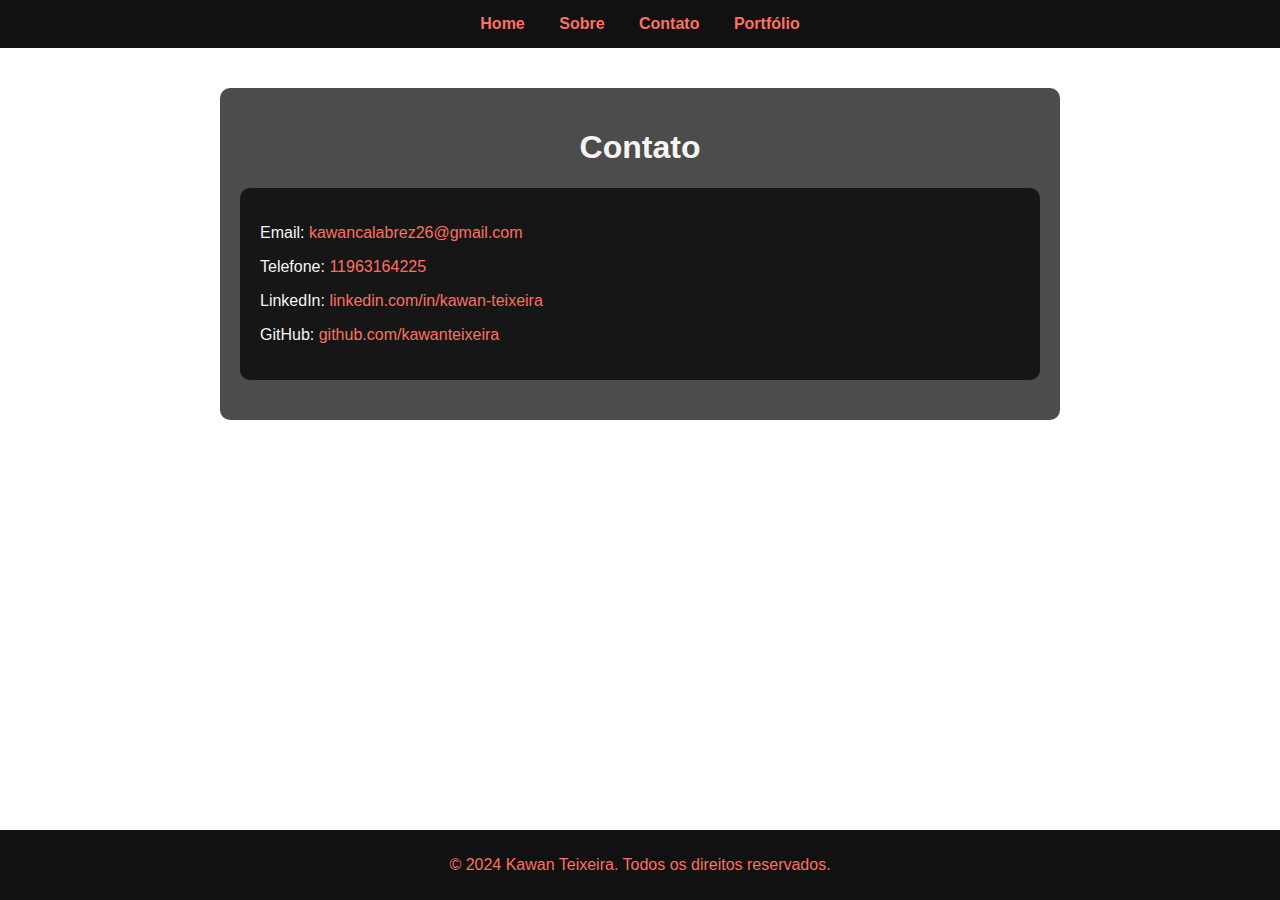
<file: contact.html>
<!DOCTYPE html>
<html lang="pt-br">
<head>
    <meta charset="UTF-8">
    <meta name="viewport" content="width=device-width, initial-scale=1.0">
    <title>Contato</title>
    <link rel="stylesheet" href="styles.css">
</head>
<body class="contato-page">
    <header>
        <nav>
            <ul>
                <li><a href="index.html">Home</a></li>
                <li><a href="sobre.html">Sobre</a></li>
                <li><a href="contato.html">Contato</a></li>
                <li><a href="portfolio.html">Portfólio</a></li>
            </ul>
        </nav>
    </header>
    <main>
        <section class="content">
            <h1>Contato</h1>
            <div class="contact-info">
                <p>Email: <a href="mailto:kawancalabrez26@gmail.com">kawancalabrez26@gmail.com</a></p>
                <p>Telefone: <a href="tel:11963164225">11963164225</a></p>
                <p>LinkedIn: <a href="https://www.linkedin.com/in/kawan-teixeira" target="_blank">linkedin.com/in/kawan-teixeira</a></p>
                <p>GitHub: <a href="https://github.com/kawanteixeira" target="_blank">github.com/kawanteixeira</a></p>
            </div>
        </section>
    </main>
    <footer>
        <p>&copy; 2024 Kawan Teixeira. Todos os direitos reservados.</p>
    </footer>
</body>
</html>
</file>
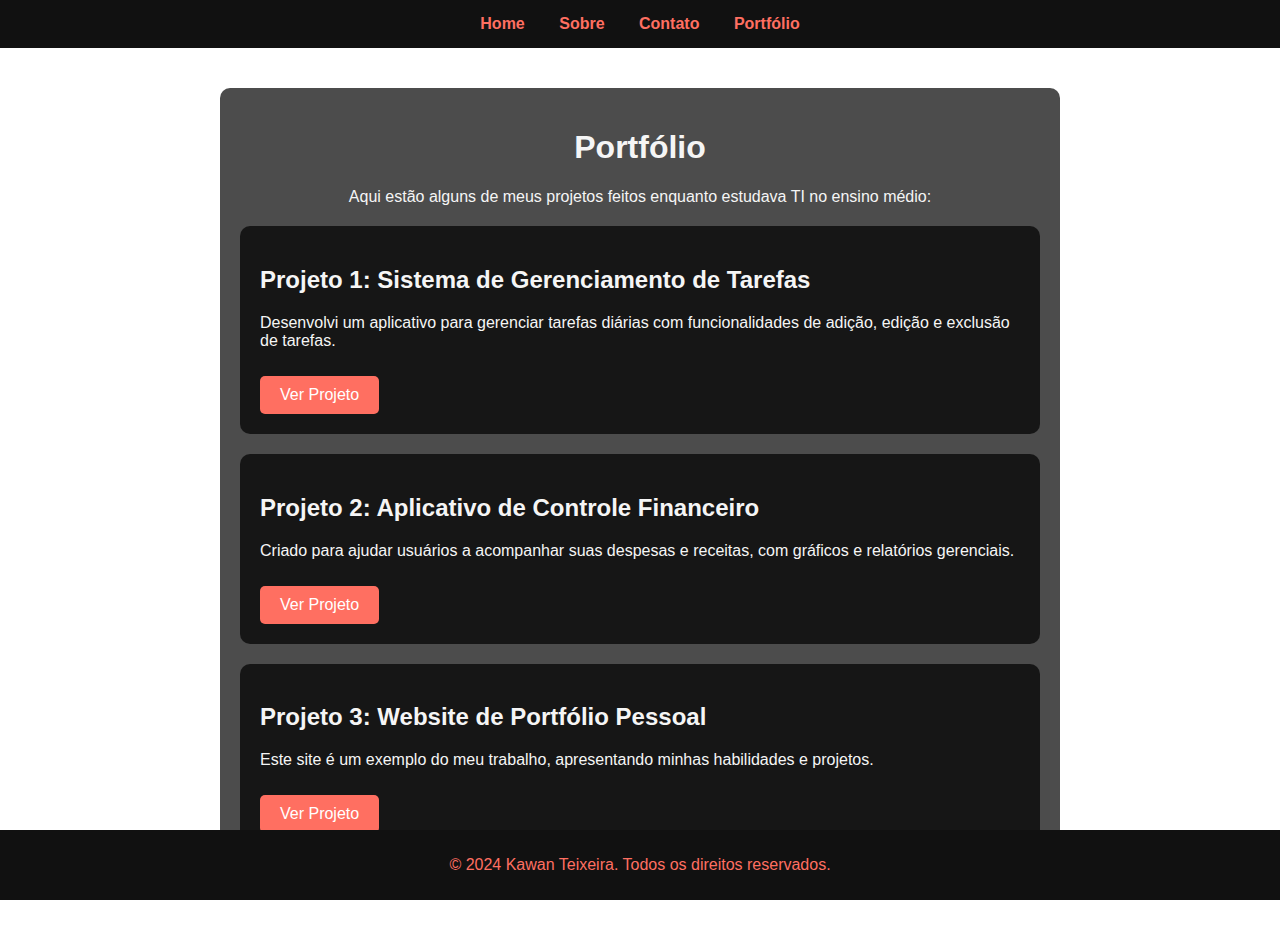
<file: portfolio.html>
<!DOCTYPE html>
<html lang="pt-br">
<head>
    <meta charset="UTF-8">
    <meta name="viewport" content="width=device-width, initial-scale=1.0">
    <title>Portfólio</title>
    <link rel="stylesheet" href="styles.css">
</head>
<body class="portfolio-page">
    <header>
        <nav>
            <ul>
                <li><a href="index.html">Home</a></li>
                <li><a href="sobre.html">Sobre</a></li>
                <li><a href="contato.html">Contato</a></li>
                <li><a href="portfolio.html">Portfólio</a></li>
            </ul>
        </nav>
    </header>
    <main>
        <section class="content">
            <h1>Portfólio</h1>
            <p>Aqui estão alguns de meus projetos feitos enquanto estudava TI no ensino médio:</p>
            <div class="portfolio-item">
                <h2>Projeto 1: Sistema de Gerenciamento de Tarefas</h2>
                <p>Desenvolvi um aplicativo para gerenciar tarefas diárias com funcionalidades de adição, edição e exclusão de tarefas.</p>
                <a href="https://www.example.com/project1" class="btn">Ver Projeto</a>
            </div>
            <div class="portfolio-item">
                <h2>Projeto 2: Aplicativo de Controle Financeiro</h2>
                <p>Criado para ajudar usuários a acompanhar suas despesas e receitas, com gráficos e relatórios gerenciais.</p>
                <a href="https://www.example.com/project2" class="btn">Ver Projeto</a>
            </div>
            <div class="portfolio-item">
                <h2>Projeto 3: Website de Portfólio Pessoal</h2>
                <p>Este site é um exemplo do meu trabalho, apresentando minhas habilidades e projetos.</p>
                <a href="index.html" class="btn">Ver Projeto</a>
            </div>
        </section>
    </main>
    <footer>
        <p>&copy; 2024 Kawan Teixeira. Todos os direitos reservados.</p>
    </footer>
</body>
</html>
</file>
<file: styles.css>
/* Geral */
body {
    font-family: 'Segoe UI', Tahoma, Geneva, Verdana, sans-serif;
    margin: 0;
    padding: 0;
    color: #f5f5f5;
    background-color: #1e1e1e; /* Cor de fundo padrão */
}

header {
    background-color: #111; /* Escuro para corresponder ao tema */
    color: #ff6f61; /* Cor inspirada no tema Sukuna */
    padding: 15px 0;
}

nav ul {
    list-style-type: none;
    margin: 0;
    padding: 0;
    text-align: center;
}

nav ul li {
    display: inline;
    margin: 0 15px;
}

nav ul li a {
    color: #ff6f61; /* Cor dos links */
    text-decoration: none;
    font-weight: bold;
}

nav ul li a:hover {
    color: #f5f5f5;
}

main {
    padding: 20px;
    text-align: center;
}

.intro, .content, .portfolio-preview {
    padding: 20px;
    background-color: rgba(0, 0, 0, 0.7); /* Fundo escuro com transparência para legibilidade */
    border-radius: 10px;
    margin: 20px auto;
    max-width: 800px;
}

.profile-card, .contact-info, .portfolio-item {
    padding: 20px;
    background-color: rgba(0, 0, 0, 0.7); /* Fundo escuro com transparência */
    border-radius: 10px;
    margin: 20px auto;
    max-width: 800px;
    text-align: left;
}

.profile-card img, .portfolio-item img {
    max-width: 100%;
    border-radius: 10px;
    margin-top: 10px;
}

.btn {
    display: inline-block;
    padding: 10px 20px;
    color: #fff;
    background-color: #ff6f61;
    text-decoration: none;
    border-radius: 5px;
    margin-top: 10px;
}

.btn:hover {
    background-color: #e55d50;
}

footer {
    background-color: #111;
    color: #ff6f61;
    text-align: center;
    padding: 10px 0;
    position: fixed;
    width: 100%;
    bottom: 0;
}

a {
    color: #ff6f61; /* Cor dos links */
    text-decoration: none;
}

a:hover {
    text-decoration: underline;
}

/* Imagens de fundo para as páginas */
.home-page {
    background: url('https://i.pinimg.com/originals/a8/2a/6f/a82a6ff59e27c4800a59c25b84b8dd91.gif') no-repeat center center fixed;
    background-size: cover;
}

.sobre-page {
    background: url('https://giffiles.alphacoders.com/211/211839.gif') no-repeat center center fixed;
    background-size: cover;
}

.contato-page {
    background: url('https://i.pinimg.com/originals/82/9c/15/829c15633cef94444c681910dfedd23b.gif') no-repeat center center fixed;
    background-size: cover;
}

.portfolio-page {
    background: url('https://64.media.tumblr.com/b344dad5bff57f8c9bbf5473d043ae29/469915f9f0652903-4d/s540x810/3ba570cebc19ab935184561e8e8db174bb21597f.gif') no-repeat center center fixed;
    background-size: cover;
}
</file>
